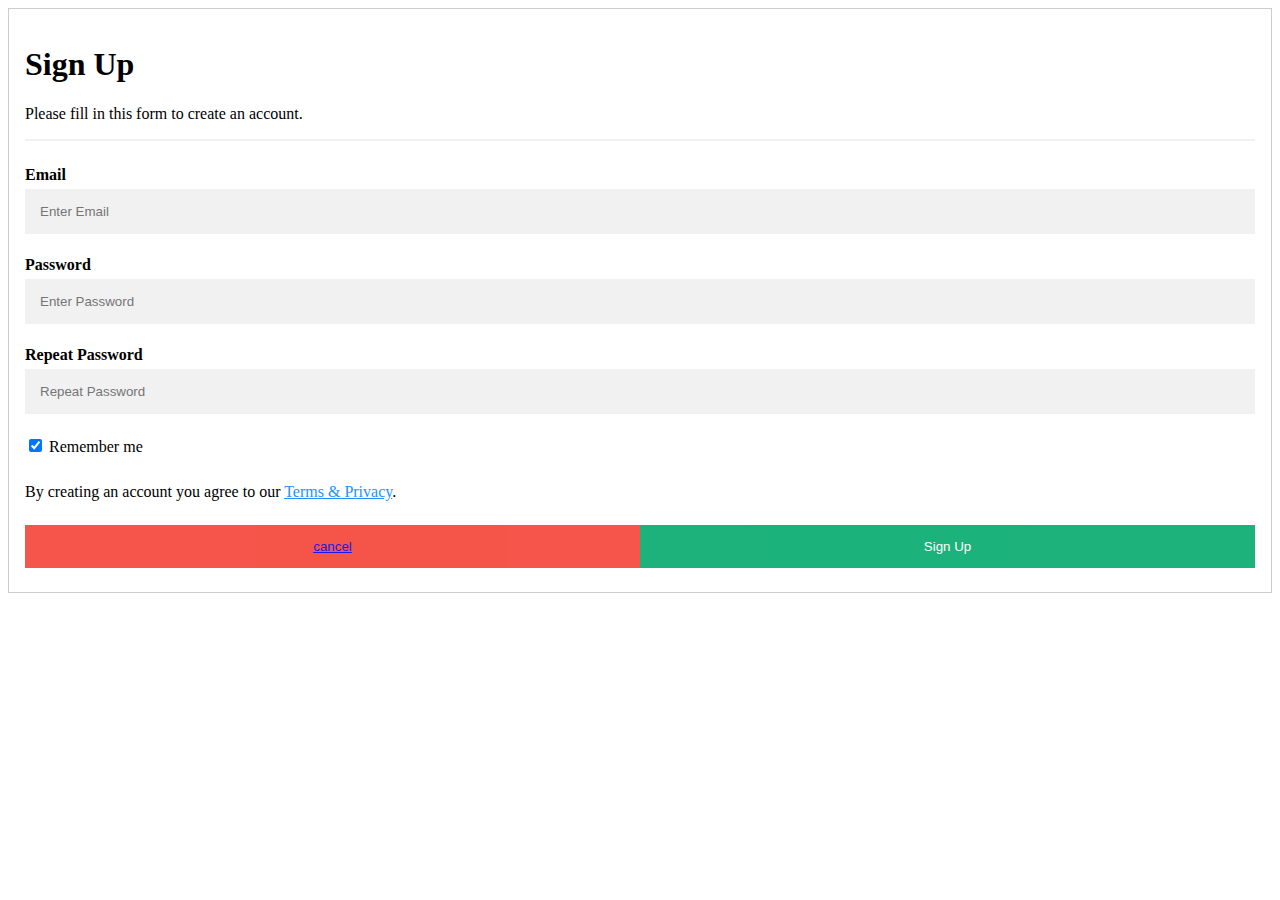
<file: sigup.html>
<!DOCTYPE html>
<html lang="en">
<head>
    <meta charset="UTF-8">
    <meta http-equiv="X-UA-Compatible" content="IE=edge">
    <meta name="viewport" content="width=device-width, initial-scale=1.0">
    <link rel="stylesheet" href="res.css">
    <title>Document</title>
</head>
<body>
    <form action="action_page.php" style="border:1px solid #ccc">
        <div class="container">
          <h1>Sign Up</h1>
          <p>Please fill in this form to create an account.</p>
          <hr>
      
          <label for="email"><b>Email</b></label>
          <input type="text" placeholder="Enter Email" name="email" required>
      
          <label for="psw"><b>Password</b></label>
          <input type="password" placeholder="Enter Password" name="psw" required>
      
          <label for="psw-repeat"><b>Repeat Password</b></label>
          <input type="password" placeholder="Repeat Password" name="psw-repeat" required>
      
          <label>
            <input type="checkbox" checked="checked" name="remember" style="margin-bottom:15px"> Remember me
          </label>
      
          <p>By creating an account you agree to our <a href="#" style="color:dodgerblue">Terms & Privacy</a>.</p>
      
          <div class="clearfix">
            <button  type="button" class="cancelbtn">
                <a href="index.html">cancel</a>
            </button>
            <button type="submit" class="signupbtn">Sign Up</button>
          </div>
        </div>
      </form>
</body>
</html>
</file>
<file: res.css>
/* Bordered form */
form {
    border: 3px solid #f1f1f1;
  }
  
  /* Full-width inputs */
  input[type=text], input[type=password] {
    width: 100%;
    padding: 12px 20px;
    margin: 8px 0;
    display: inline-block;
    border: 1px solid #ccc;
    box-sizing: border-box;
  }
  
  /* Set a style for all buttons */
  button {
    background-color: #04AA6D;
    color: white;
    padding: 14px 20px;
    margin: 8px 0;
    border: none;
    cursor: pointer;
    width: 100%;
  }
  
  /* Add a hover effect for buttons */
  button:hover {
    opacity: 0.8;
  }
  
  /* Extra style for the cancel button (red) */
  .cancelbtn {
    width: auto;
    padding: 10px 18px;
    background-color: #f44336;
  }
  
  /* Center the avatar image inside this container */
  .imgcontainer {
    text-align: center;
    margin: 24px 0 12px 0;
  }
  
  /* Avatar image */
  img.avatar {
    width: 40%;
    border-radius: 50%;
  }
  
  /* Add padding to containers */
  .container {
    padding: 16px;
  }
  
  /* The "Forgot password" text */
  span.psw {
    float: right;
    padding-top: 16px;
  }
  
  /* Change styles for span and cancel button on extra small screens */
  @media screen and (max-width: 300px) {
    span.psw {
      display: block;
      float: none;
    }
    .cancelbtn {
      width: 100%;
    }
  }
  * {box-sizing: border-box}

  /* Full-width input fields */
    input[type=text], input[type=password] {
    width: 100%;
    padding: 15px;
    margin: 5px 0 22px 0;
    display: inline-block;
    border: none;
    background: #f1f1f1;
  }
  
  input[type=text]:focus, input[type=password]:focus {
    background-color: #ddd;
    outline: none;
  }
  
  hr {
    border: 1px solid #f1f1f1;
    margin-bottom: 25px;
  }
  
  /* Set a style for all buttons */
  button {
    background-color: #04AA6D;
    color: white;
    padding: 14px 20px;
    margin: 8px 0;
    border: none;
    cursor: pointer;
    width: 100%;
    opacity: 0.9;
  }
  
  button:hover {
    opacity:1;
  }
  
  /* Extra styles for the cancel button */
  .cancelbtn {
    padding: 14px 20px;
    background-color: #f44336;
  }
  
  /* Float cancel and signup buttons and add an equal width */
  .cancelbtn, .signupbtn {
    float: left;
    width: 50%;
  }
  
  /* Add padding to container elements */
  .container {
    padding: 16px;
  }
  
  /* Clear floats */
  .clearfix::after {
    content: "";
    clear: both;
    display: table;
  }
  
  /* Change styles for cancel button and signup button on extra small screens */
  @media screen and (max-width: 300px) {
    .cancelbtn, .signupbtn {
      width: 100%;
    }
  }
</file>
